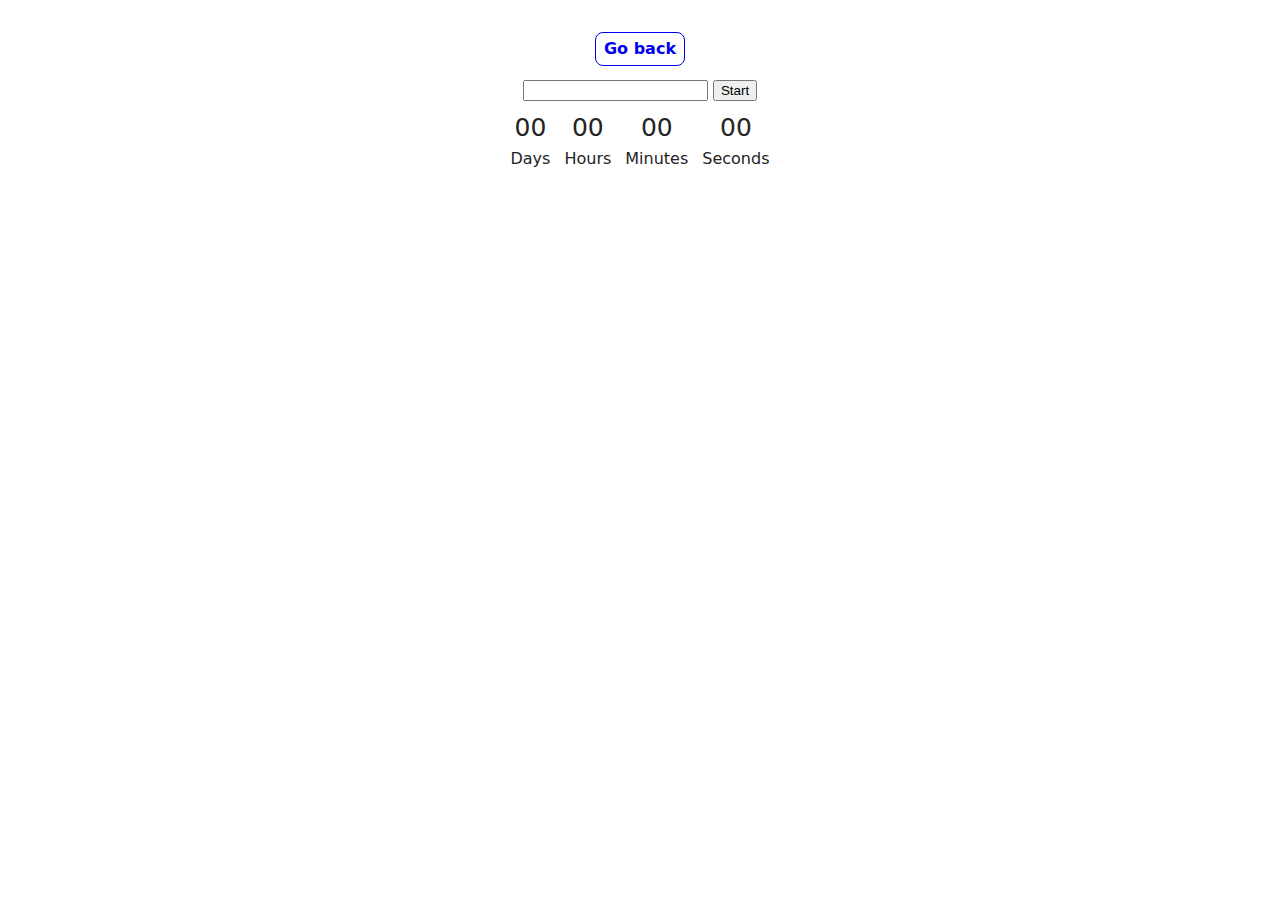
<file: src/1-timer.html>
<!DOCTYPE html>
<html lang="en">
  <head>
    <meta charset="UTF-8" />
    <meta http-equiv="X-UA-Compatible" content="IE=edge" />
    <meta name="viewport" content="width=device-width, initial-scale=1.0" />
    <title>Timer</title>
    <link rel="stylesheet" href="./css/styles.css" />
  </head>
  <body>
    <main>
      <div class="container">
        <a class="back-link" href="./index.html">Go back</a>
        <h1 class="main-title"></h1>
        <input type="text" id="datetime-picker" class="input-timer" />
        <button type="button" data-start>Start</button>

        <div class="timer">
          <div class="field">
            <span class="value" data-days>00</span>
            <span class="label">Days</span>
          </div>
          <div class="field">
            <span class="value" data-hours>00</span>
            <span class="label">Hours</span>
          </div>
          <div class="field">
            <span class="value" data-minutes>00</span>
            <span class="label">Minutes</span>
          </div>
          <div class="field">
            <span class="value" data-seconds>00</span>
            <span class="label">Seconds</span>
          </div>
        </div>
      </div>
    </main>
    <script type="module" src="./js/1-timer.js"></script>
  </body>
</html>
</file>
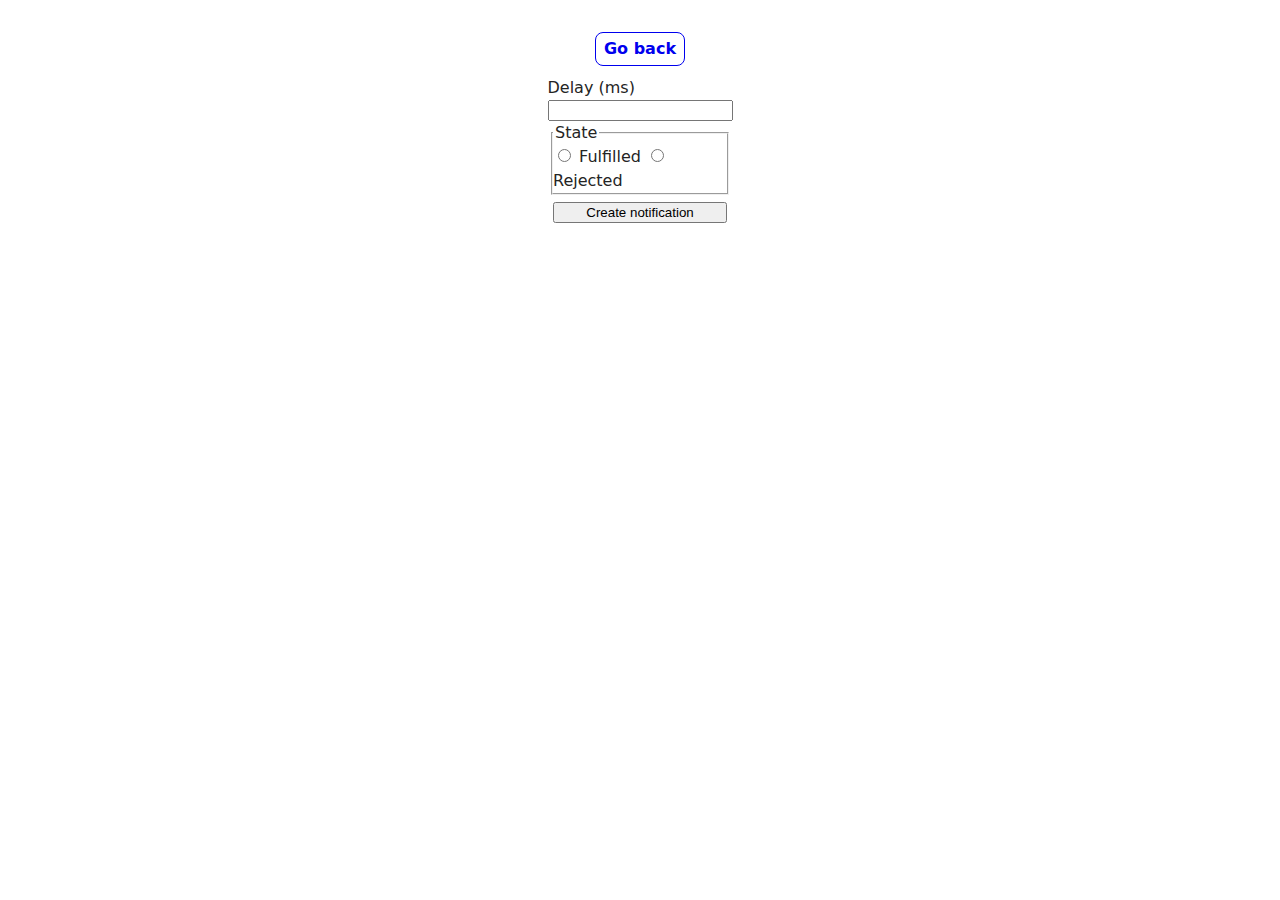
<file: src/2-snackbar.html>
<!DOCTYPE html>
<html lang="en">
  <head>
    <meta charset="UTF-8" />
    <meta http-equiv="X-UA-Compatible" content="IE=edge" />
    <meta name="viewport" content="width=device-width, initial-scale=1.0" />
    <title>Snackbar</title>
    <link rel="stylesheet" href="./css/styles.css" />
  </head>
  <body>
    <main>
      <div class="container">
        <a class="back-link" href="./index.html">Go back</a>
        <h1 class="main-title"></h1>
        <form class="form">
          <label class="snack-delay">
            Delay (ms)
            <input type="number" name="delay" required />
          </label>

          <fieldset class="snack-state">
            <legend>State</legend>
            <label>
              <input type="radio" name="state" value="fulfilled" required />
              Fulfilled
            </label>
            <label>
              <input type="radio" name="state" value="rejected" required />
              Rejected
            </label>
          </fieldset>

          <button type="submit" class="snack-submit">
            Create notification
          </button>
        </form>
      </div>
    </main>
    <script type="module" src="./js/2-snackbar.js"></script>
  </body>
</html>
</file>
<file: src/css/styles.css>
/**
  |============================
  | include css partials with
  | default @import url()
  |============================
*/
/* Common styles */
@import url('./reset.css');
@import url('./1-timer.css');
@import url('./2-snackbar.css');
@import url('./back-link.css');
@import url('./base.css');
</file>
